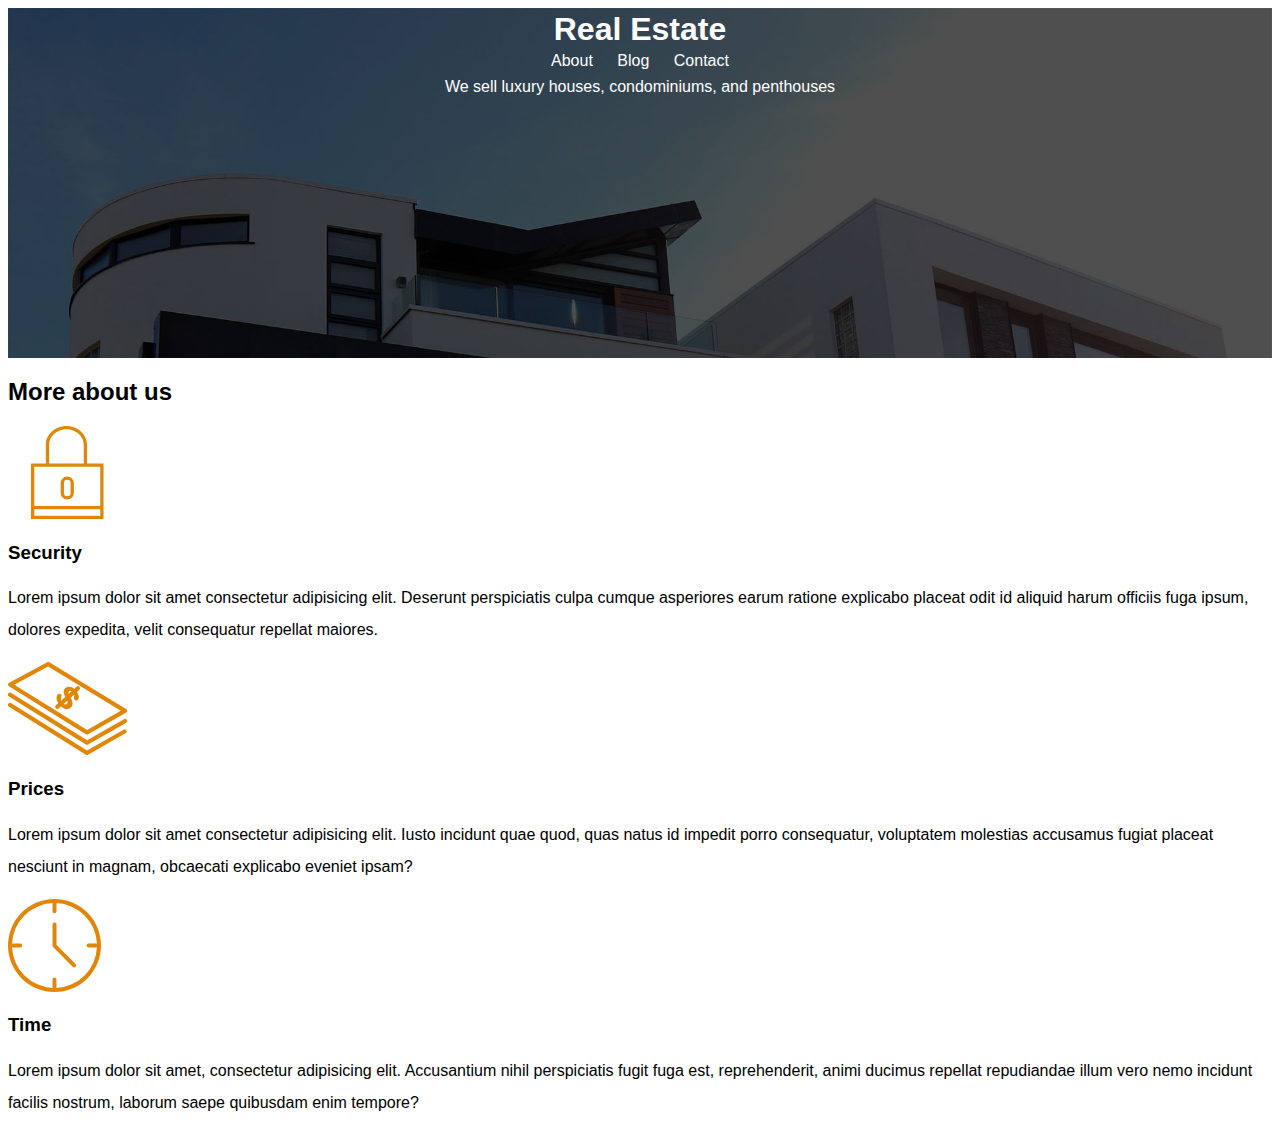
<file: Index.html>
<!DOCTYPE html>
<html lang="en">
<head>
    <meta charset="UTF-8">
    <meta name="viewport" content="width=device-width, initial-scale=1.0">
    <title>Real Estate</title>
    <link rel="stylesheet" href="mystyle.css">
</head>
<body>
    <header class="header1">
<h1>Real Estate</h1>
<nav>
    <a href="about.html">About</a>
    <a href="blog.html">Blog</a>
    <a href="contact.html">Contact</a>
</nav>
<p class="header2">We sell luxury houses, condominiums, and penthouses</p>
    </header>


<main>

<h2>More about us</h2>
<div>
    <img src="./IMG/icon1.svg" alt="lock">
    <h3>Security</h3>
    <p>Lorem ipsum dolor sit amet consectetur adipisicing elit. Deserunt perspiciatis culpa cumque asperiores earum ratione
    explicabo placeat odit id aliquid harum officiis fuga ipsum, dolores expedita, velit consequatur repellat maiores.</p>
</div>
<div>
    <img src="IMG/icon2.svg" alt="money">
    <h3>Prices</h3>
    <p>Lorem ipsum dolor sit amet consectetur adipisicing elit. Iusto incidunt quae quod, quas natus id impedit porro
    consequatur, voluptatem molestias accusamus fugiat placeat nesciunt in magnam, obcaecati explicabo eveniet ipsam?</p>
</div>
<div>
<img src="IMG/icon3.svg" alt="clock">
<h3>Time</h3>
<p>Lorem ipsum dolor sit amet, consectetur adipisicing elit. Accusantium nihil perspiciatis fugit fuga est, reprehenderit,
animi ducimus repellat repudiandae illum vero nemo incidunt facilis nostrum, laborum saepe quibusdam enim tempore?</p>

</div>
</main>




</body>
</html>
</file>
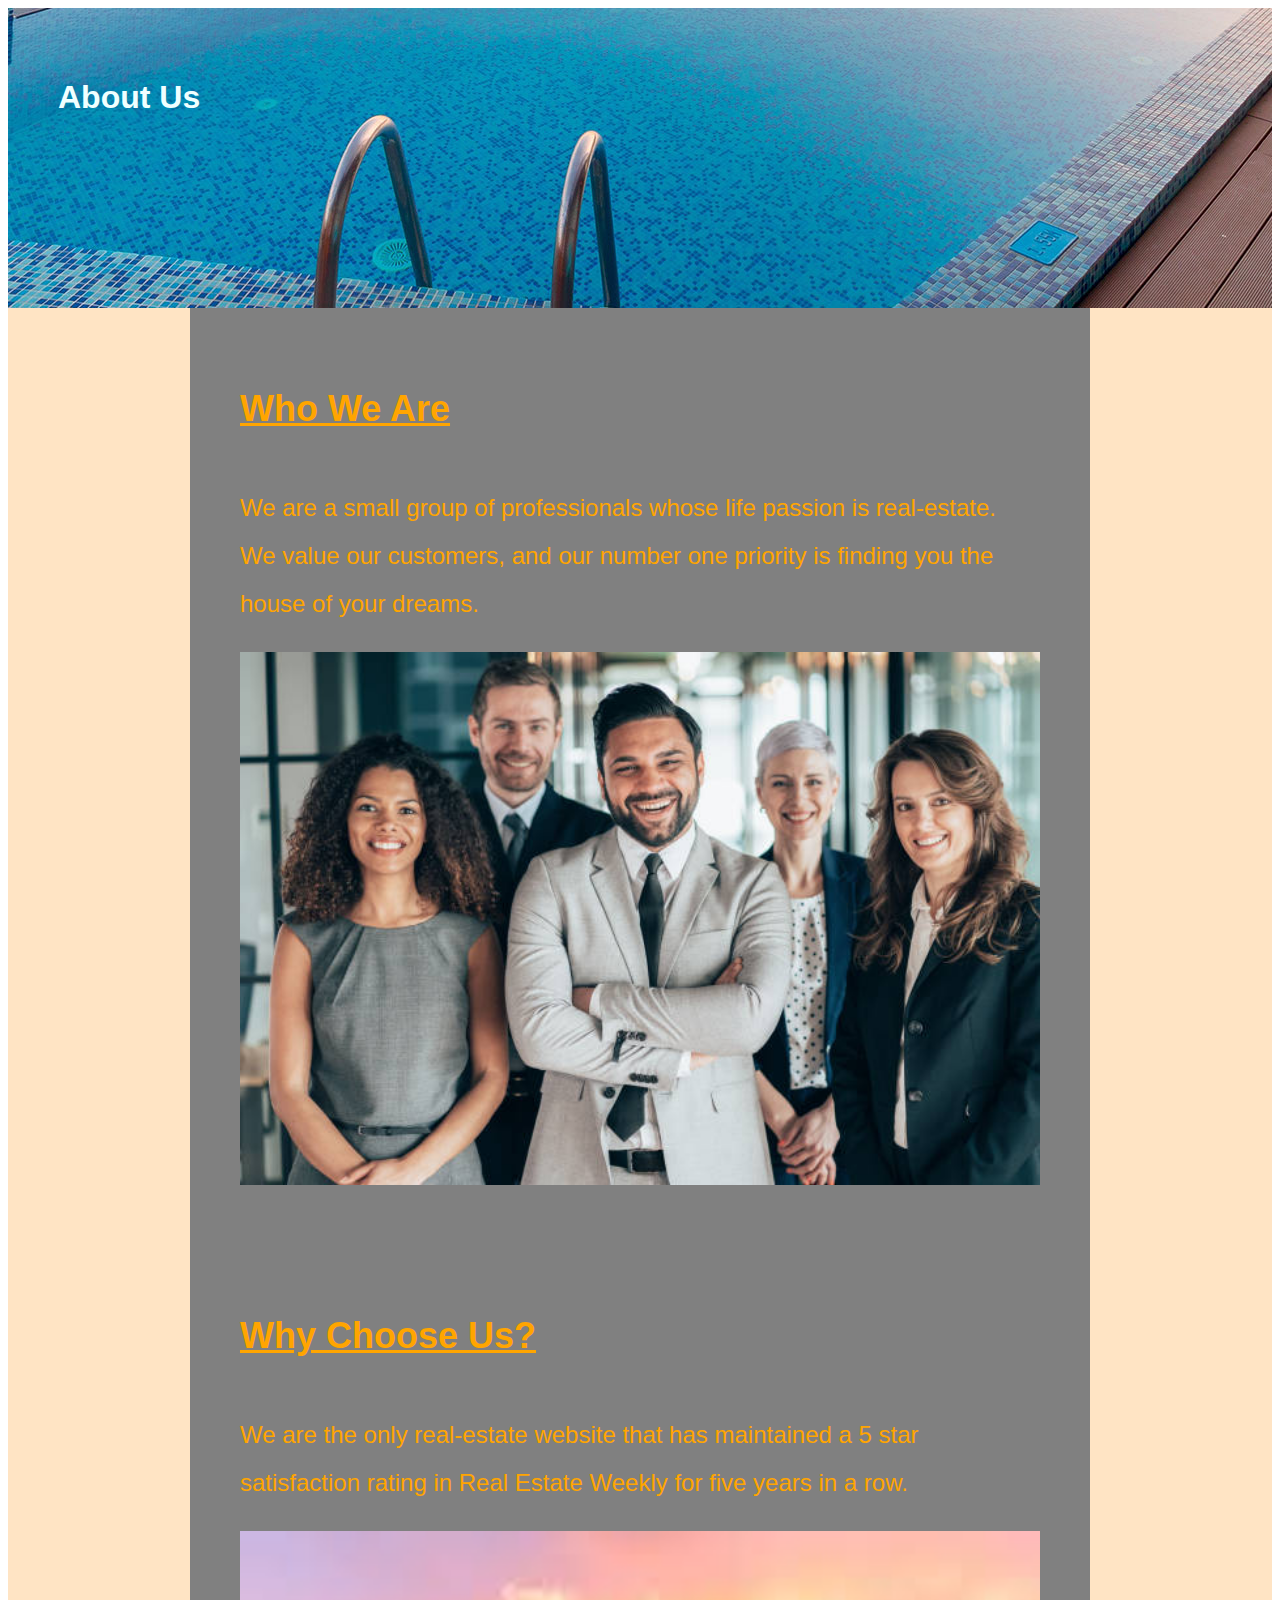
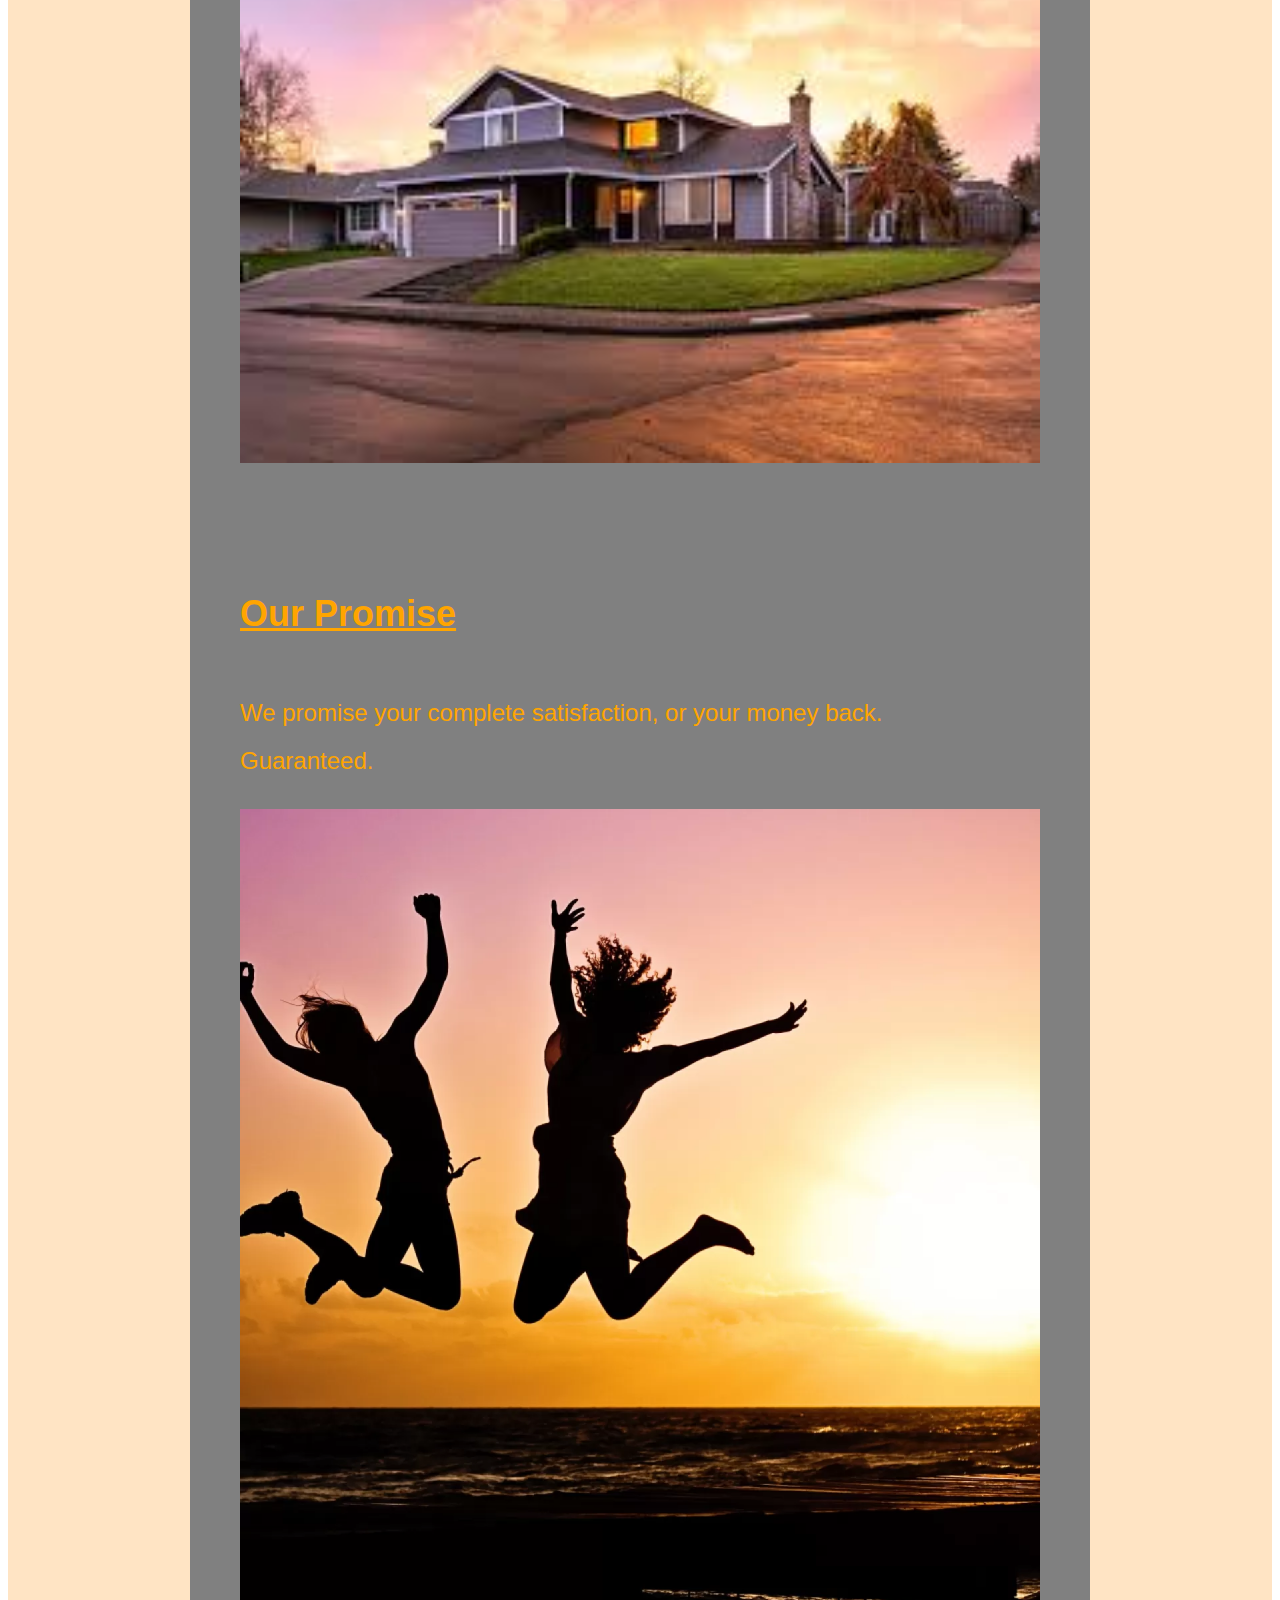
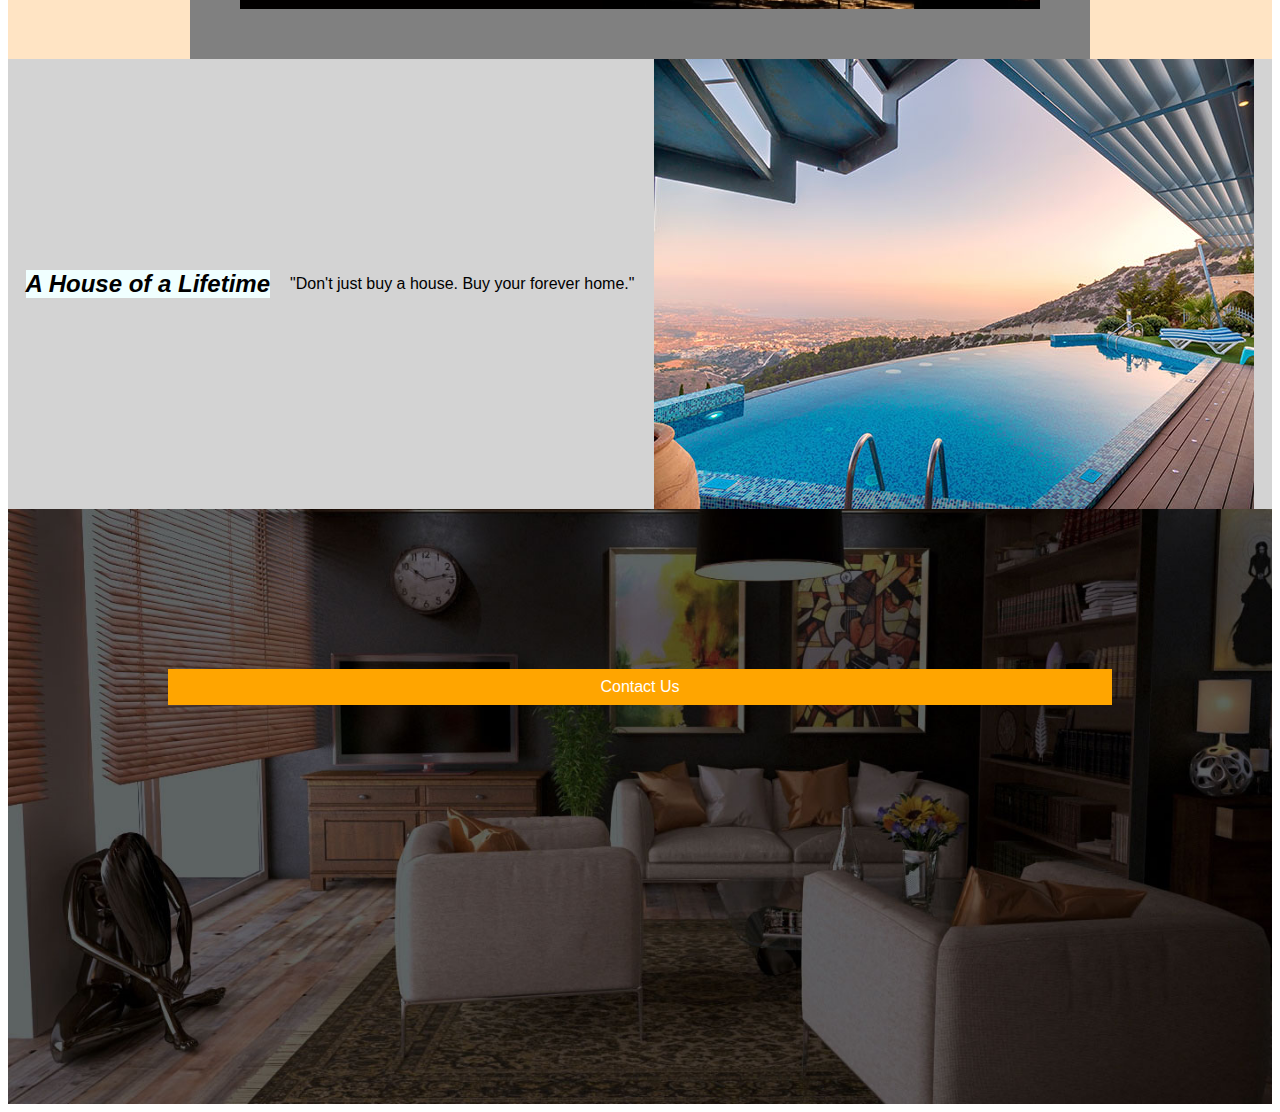
<file: about.html>
<!DOCTYPE html>
<html lang="en">
<head>
    <meta charset="UTF-8">
    <meta name="viewport" content="width=device-width, initial-scale=1.0">
    <title>About</title>
    <link rel="stylesheet" href="mystyle.css">
</head>
<body>
    <header class="header3">
<h1>About Us</h1>
    </header>

    <main class="aboutmain">



    <div class="Aboutcontainer">
        <div class="aboutitems">
<H2 style="margin-right: 20px; text-decoration: underline;"> Who We Are</H2>
           
<p style="margin-right: 20px;"> We are a small group of professionals whose life passion is real-estate. We value our customers, and our number one priority is finding you the house of your dreams.</p>
<img src="IMG/istockphoto-1318925682-612x612.jpg">
</div>
    </div>

    <div class="Aboutcontainer">
    <div class="aboutitems">
<h2 style="text-decoration: underline;">Why Choose Us?</h2>
<p style="margin-right:20px;">We are the only real-estate website that has maintained a 5 star satisfaction rating in Real Estate Weekly for five
years in a row. </p>
<img src="IMG/download.jpg">
</div>
</div>



<div class="Aboutcontainer">
<div class="aboutitems">
<h2 style="text-decoration: underline;">Our Promise</h2>
<p style="margin-right:20px"> We promise your complete satisfaction, or your money back. Guaranteed.</p>
<img src="IMG/_happy_jumping_on_beach-40815.webp">
</div>
</div>


<aside class="asidecontainer">
<h2 style="margin-right:20px;font-style: italic; background-color: azure;">A House of a Lifetime</h2>
<p style="margin-right: 20px;"> "Don't just buy a house. Buy your forever home."</p>
<img src="IMG/blog2.jpg">
</aside>



    </main>


<footer class="footer">

    <a href="#" class="btn-details">Contact Us</a>


</footer>



</body>
</html>
</file>
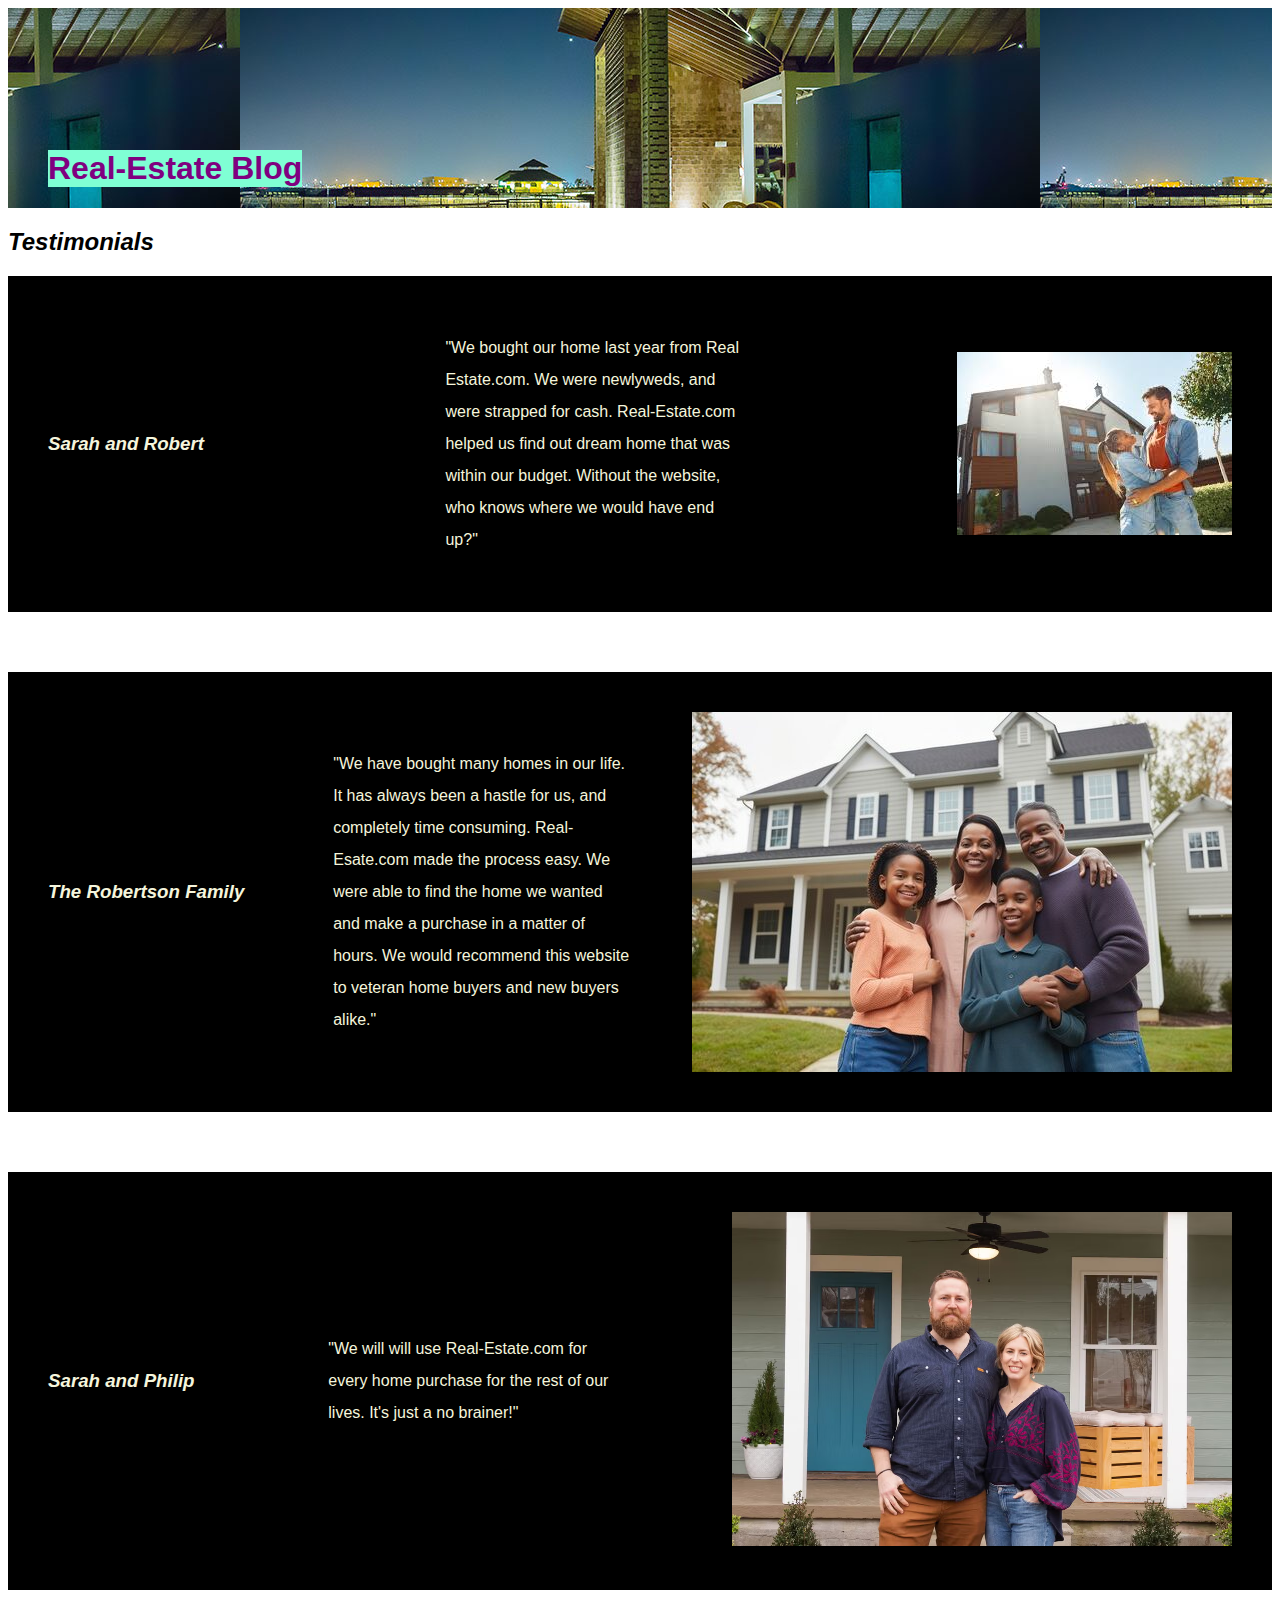
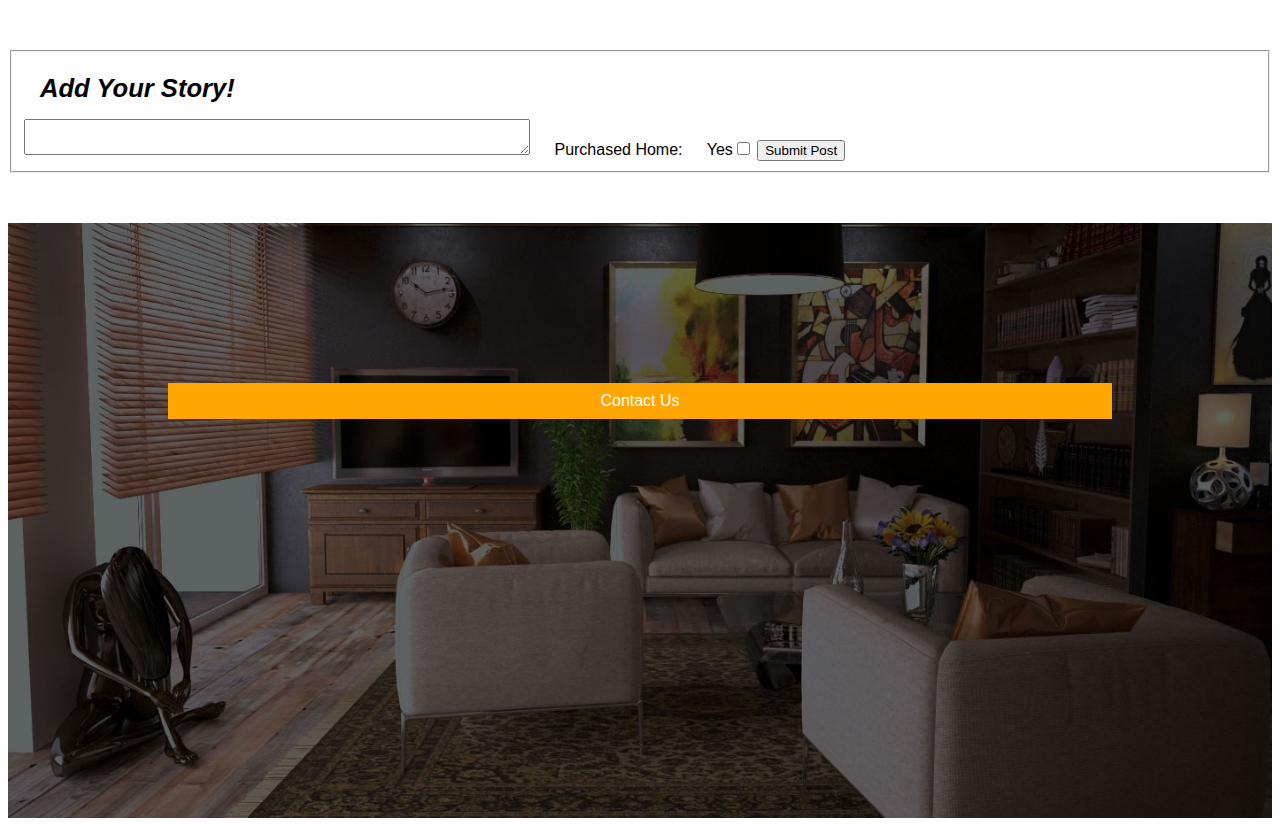
<file: Blog.html>
<!DOCTYPE html>
<html lang="en">
<head>
    <meta charset="UTF-8">
    <meta name="viewport" content="width=device-width, initial-scale=1.0">
    <title>Blog</title>
    <link rel="stylesheet" href="mystyle.css">
</head>
<body>
    
<header class="header4">
<h1 style="margin-left: 40px; background-color: aquamarine;"> Real-Estate Blog</h1>
</header>


<main>


<h2 style="font-style: italic ;">Testimonials</h2>

<div class="blogmain">

<h3 style="font-style: italic;"> Sarah and Robert</h3>
<p class="abouttext"> "We bought our home last year from Real Estate.com. We were newlyweds, and were strapped for cash. Real-Estate.com helped us find out dream home that was within our budget. Without the website, who knows where we would have end up?"</p>
<img src="IMG/couple 2.jpg">
</div>


<div class="blogmain">
<h3 style="font-style: italic;">The Robertson Family</h3>
<p class="abouttext"> "We have bought many homes in our life. It has always been a hastle for us, and completely time consuming. Real-Esate.com
made the process easy. We were able to find the home we wanted and make a purchase in a matter of hours. We would
recommend this website to veteran home buyers and new buyers alike."</p>
<img src="IMG/360_F_583246683_RhAsVdZVqh7G9j3uMZ0IybMAYlSnaAk3.jpg">
</div>




<div class="blogmain">
    <h3 style="font-style: italic;">Sarah and Philip</h3>
    <p class="abouttext"> "We will will use Real-Estate.com for every home purchase for the rest of our lives. It's just a no brainer!"</p>
    <div style="width: 500px;">
    <img src="IMG/bed-and-erin-napier-home-town-season-7-jpg-659852bcef93d.avif">
    </div>
    </div>
    
    



    <form style="margin-bottom: 50px;">
<fieldset>
    
<H4 style="font-style: italic;"> Add Your Story!</H4>


<textarea style="width: 500px;"></textarea>
<label style="margin: 20px;">Purchased Home:</label>
    Yes<input type="checkbox" value="Yes">

</div>

<button>Submit Post</button>
</form>
</fieldset>


</main>


<footer class="footer">

    <a href="#" class="btn-details">Contact Us</a>


</footer>



</body>
</html>
</file>
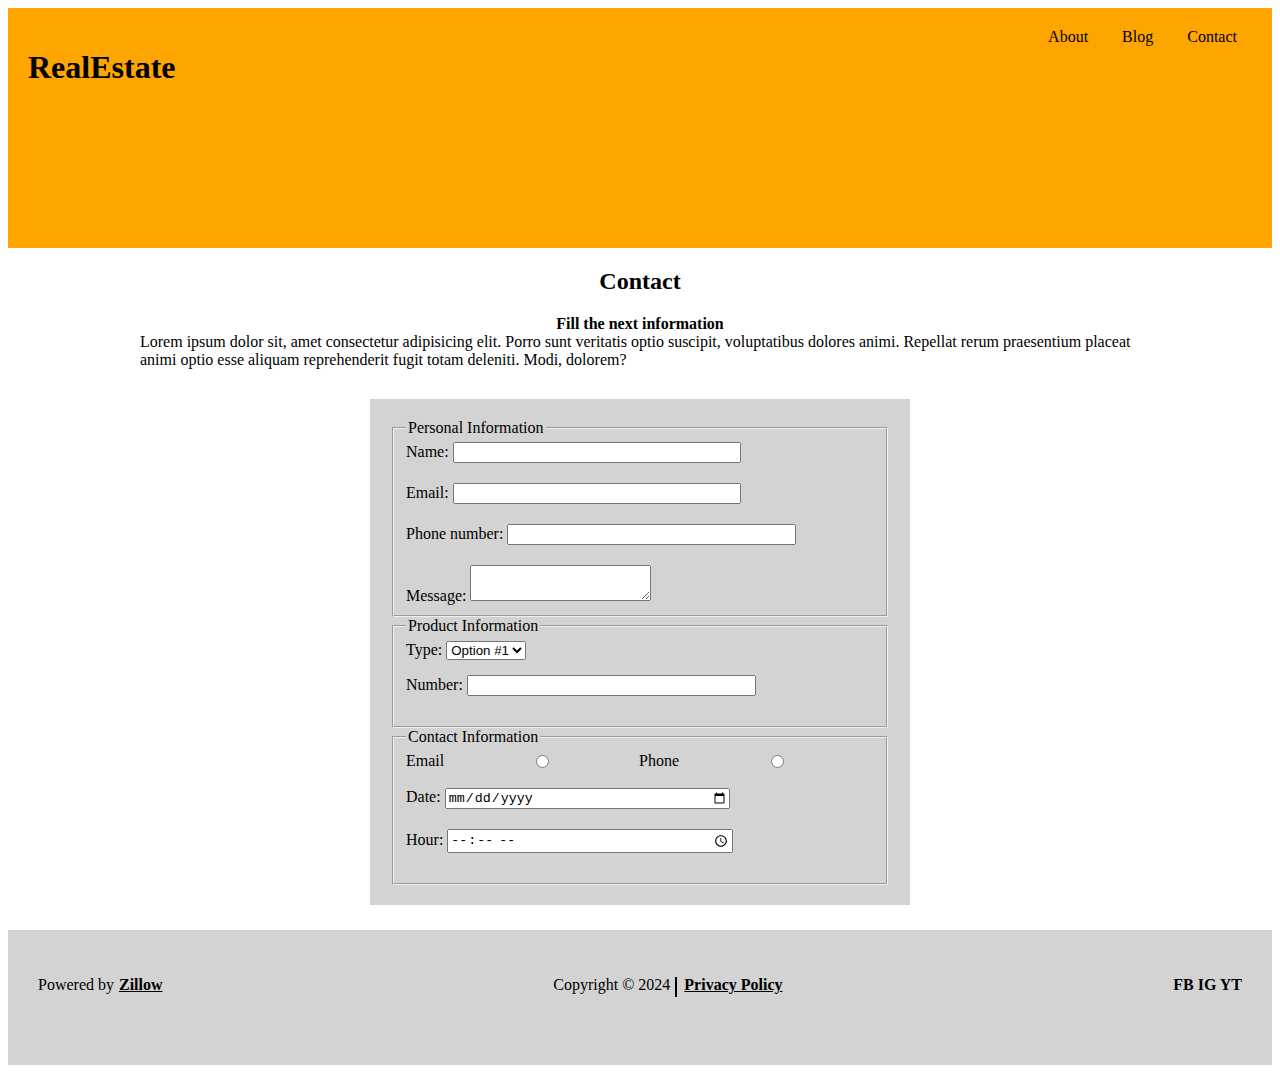
<file: Contact.html>
<!DOCTYPE html>
<html lang="en">
<head>
    <meta charset="UTF-8">
    <meta name="viewport" content="width=device-width, initial-scale=1.0">
    <title>Contact</title>
    <link rel="stylesheet" href="Contact.css">
</head>
<body>
    <header class="header-contact">
<h1>RealEstate</h1>
<nav>
    <a href="about.html">About</a>
    <a href="blog.html">Blog</a>
    <a href="contact.html">Contact</a>
</nav>
    </header>
<main>

    <div>
<h2>Contact</h2>
</div>

<div>

    <h4 style="margin-bottom: 0%;margin-top:0%;">Fill the next information</h4>
</div>

<div style="margin-bottom: 30px; width: 1000px;">
Lorem ipsum dolor sit, amet consectetur adipisicing elit. Porro sunt veritatis optio suscipit, voluptatibus dolores
animi. Repellat rerum praesentium placeat animi optio esse aliquam reprehenderit fugit totam deleniti. Modi, dolorem?
</div>


<form>

    <fieldset>
<legend>Personal Information</legend>

<div>
    <label>Name:</label>
    <input type="name">
</div>

<div>
    <label>Email:</label>
    <input type="email">
</div>

<div>
    <label>Phone number:</label>
    <input type="number">
</div>

<div>
    <label>Message:</label>
    <textarea></textarea>
</div>
    </fieldset>

<fieldset>
<legend>Product Information</legend>

<div>
    <label>Type:</label>
    <select>
        <option value="option 1">Option #1</option>
        <option value="option 2">Option #2</option>
        <option value="option 3 ">Option #3</option>
    </select>
</div>

<div style="margin-top:15px">
    <label>Number:</label>
    <input type="number">
</div>
</fieldset>

<fieldset>
<legend>Contact Information</legend>

<div style="display:flex">
       Email <input name="status" type="radio" value="Email">
        Phone <input name="status" type="radio" value="Phone">
</div>
    <div>
    <label>Date:</label>
    <input type="date">
</div>

<div>
    <label>Hour:</label>
    <input type="time">
</div>



</fieldset>
</form>

</main>

<footer>

    <div style="display:flex">
    <p style="margin-right: 5px;">Powered by</p>
    <p style="text-decoration:underline;font-weight: bold;">Zillow</p>
</div>

<div style="display:flex; ">
<p style="margin-right: 5px;">Copyright &#169; 2024</p>
<div class="vertical"></div>
<p style="text-decoration:underline;font-weight: bold; margin-left: 7px;">Privacy Policy</p>
</div>


<div class="links">
    <p style="font-weight: bold;"> FB      IG     YT</p>
</div>

</footer>



</body>
</html>
</file>
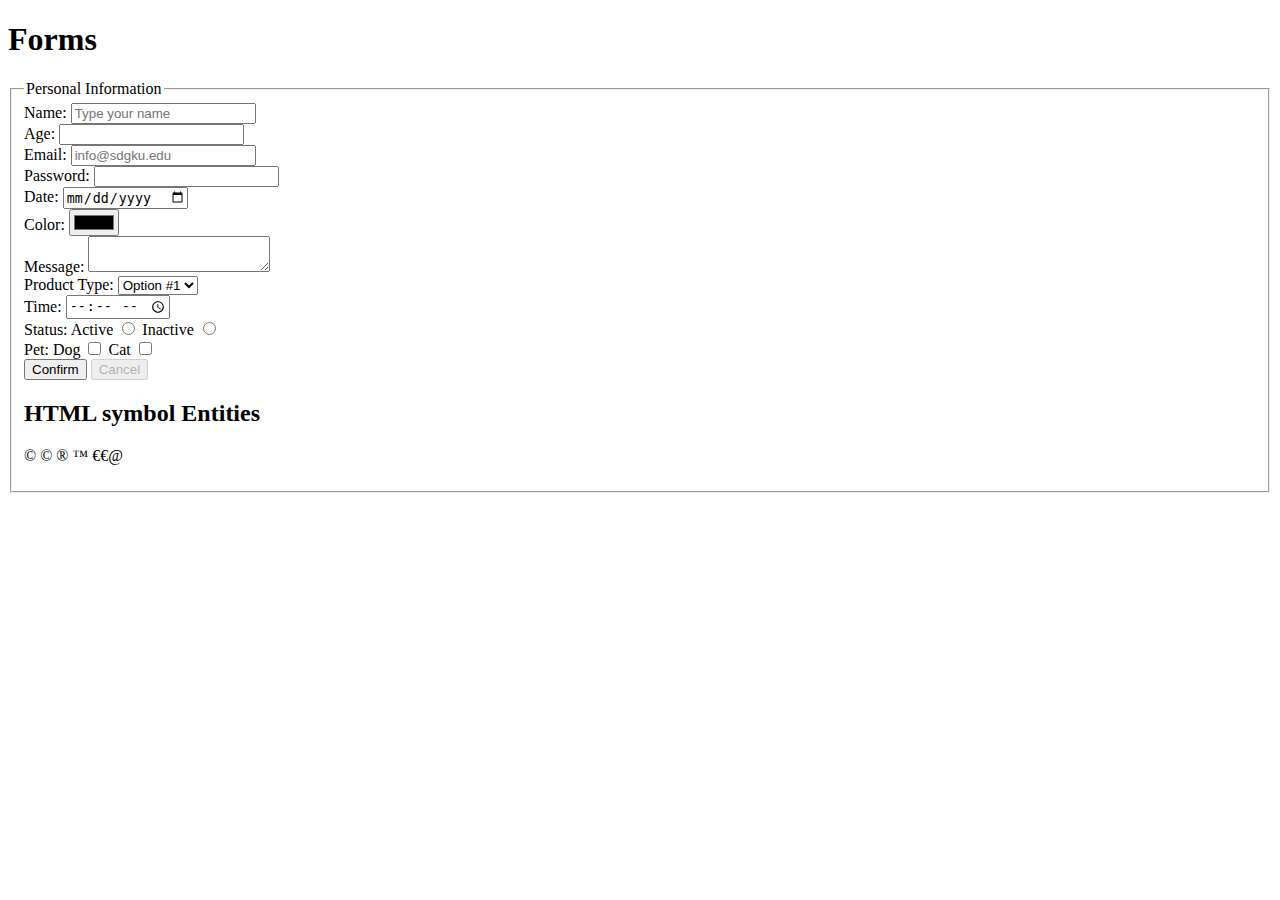
<file: Form-practice.html>
<!DOCTYPE html>
<html lang="en">
<head>
    <meta charset="UTF-8">
    <meta name="viewport" content="width=device-width, initial-scale=1.0">
    <title>Forms</title>
</head>

<body>
    <h1>Forms</h1>
    
<form>
<fieldset>
<legend>Personal Information</legend>

<div>
    <label for="name">Name:</label>
    <input id="name" type="text" placeholder="Type your name">
</div>

<div>
    <label>Age:</label>
    <input type="number">
</div>

<div>
    <label for="email">Email:</label>
    <input id="email" type="email" placeholder="info@sdgku.edu">
</div>

<div>
    <label>Password:</label>
    <input type="password">
</div>

<div>
    <label>Date:</label>
    <input type="date">
</div>

<div>
    <label>Color:</label>
    <input type="color">
</div>

<div>
    <label>Message:</label>
    <textarea maxlength="50"></textarea>
</div>

<div>
    <label>Product Type:</label>
    <select>
        <option value="option 1">Option #1</option>
        <option value="option 2">Option #2</option>
        <option value="option 3 ">Option #3</option>
    </select>
</div>

<div>
    <label>Time:</label>
    <input type="time">
</div>

<div>
<label>Status:</label>
    Active <input name="status" type="radio" value="active">
    Inactive <input name="status" type="radio" value="inactive">
</div>

<div>
<label>Pet:</label>
    Dog <input type="checkbox" value="Dog">
    Cat <input type="checkbox" value="Cat">
</div>

<button>Confirm</button>
<button disabled>Cancel</button>

<h2>HTML symbol Entities</h2>
<p>&#169; &copy; &reg; &trade; &euro;&#8364;&commat;</p>



</fieldset>
</form>


</body>
</html>
</file>
<file: mystyle.css>
/*global*/
body{
    font-family:arial;
}

a{
    text-decoration:none;
    padding: 10px;
    line-height: 20px;
    color: white;a
}

p{
    line-height:2;
}
img{max-width: 100%;}

h4{font-size: 1.6rem;
margin:1rem}

ul li{list-style-type: none;}

li{display: inline-block;
margin-left: 30px;
margin-right: 30px;}


/*header*/

.header1{
    background-image:url(IMG/header.jpg);
    height: 350px;
    background-size: cover;
    color:white;
    display:flex;
    justify-content: flex-start;
    align-items: center;
    flex-direction: column;
    line-height: 0%;
    
}

.header2{margin-top: 0%;
margin-bottom: 0%;}



.header3{
    background-image: url(IMG/highlight2.jpg);
    display:flex;
    justify-content: flex-start;
    align-items: flex-start;
    height: 200px;
background-position: bottom;
padding: 50px;
color: azure;
font-family: sans-serif;
}

.header4{background-image: url(IMG/announcement6.jpg);
    display:flex;
    justify-content: flex-start;
    align-items: flex-end;
    height: 200px;
    color: purple;
    background-position: center;
    
}


.nav1{color:white}


.btn-details{display:block;
background-color:orange;
color:white;
padding: 0.5rem;
text-align: center;
}

/*main*/
.div1{display:flex;
    justify-content: space-evenly;
align-items: center;
margin-left: auto;
margin-right: auto;
width:80%;
}
@media(max-width:768px){
    .div1{flex-direction: column;}
}

@media(max-width:768){h2,h3,h4{
    text-align:center;
}
}
@media(max-width:768px){
    .div2{ 
    width:95%;
    display:flex;
    justify-content: center;
    text-align: center;
}
}

@media(max-width:768px){
    .houses-container{
        flex-direction: column;
    }
}





.div2{margin-left: auto;
margin-right: auto;
width:80%;
}

.majorhousecontainer{
    display:flex;
    justify-content:space-evenly;
    width: fit-content;
    margin-left: auto;
    margin-right: auto;
   height:fit-content;
   
}

.houses-container{display:flex;
    width: auto;
    margin-left: 25px;
    margin-right: 25px;
}
.green{color:green;
    margin-left: 15px;
}

.houses-item{background-color: lightgray;}

.blogmain{background-color: black;
height:max-content;
color: beige;
padding: 40px;
display: flex;
justify-content: space-between;
align-items: center;
width:auto;
margin-bottom: 60px;}


.Aboutcontainer{
    display:flex;S
padding: 100px;
flex-direction: column;
align-items: center;
color: orange;
}

.abouttext{width: 300px;
margin-left: 30px;}



.aboutmain{background-color: bisque;}

.aboutitems{display: flex;
    flex-direction: column;
justify-content: center;
background-color: gray;
font-size: x-large;
padding: 50px;
width: 800px;
font-family:Verdana, Geneva, Tahoma, sans-serif;
}

.asidecontainer{display: flex;
    justify-content: center;
    align-items: center;
background-color: lightgrey;
width: auto;
}


@media(max-width:768px){
    .header1{
        flex-direction: column;
        margin-bottom: 3rem;
    }
}



/*footer*/

.footer{background-image:url(IMG/encuentra.jpg) ;
background-size: cover;
height: 30vh;
background-position: center;
margin-left: auto;
margin-right: auto;
height:275px;
color: white;
display:flex;
flex-direction: column;
padding: 10rem;
}
</file>
<file: Contact.css>
/*global*/

main{display:flex;
    justify-content: center;
    flex-direction: column;
    align-items: center;}
    
form{background-color: lightgray;
    width: 500px;
    border-radius:  0%;
    padding: 20px;

}

input{width: 60%;
margin-bottom: 20px;}


/*border-radius*/


nav a{color: black;
    margin-top: 40px;
    text-decoration: none;
    padding: 15px;
}


/*main*/
.header-contact {
    background-color: orange;
    height: 200px;
    display:flex;
    justify-content: space-between;
    padding: 20px;

}

footer{background-color: lightgrey;
    display:flex;
    justify-content: space-between;
    flex-direction: row;
    height: 75px;
    margin-top: 25px;
    padding: 30px;
}

.vertical {
    border-left: 2px solid black;
    height: 20px;
    left: 50%;
    margin-top: 17px;
}
</file>
